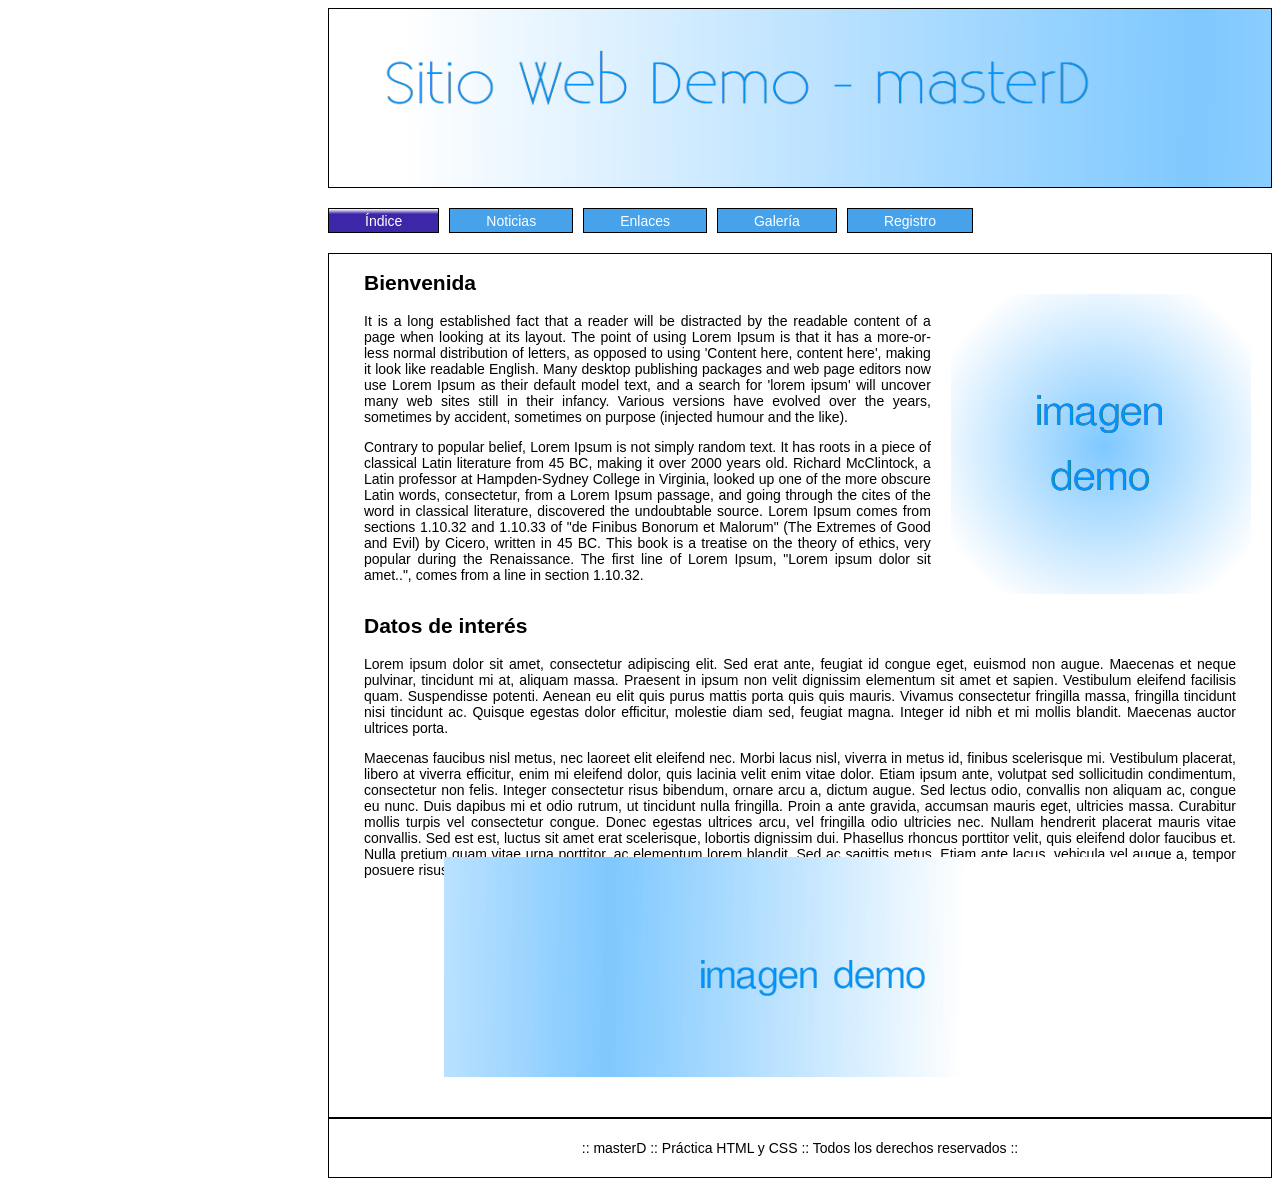
<file: index.html>
<!DOCTYPE html>
<html lang="en">

<head>
    <meta charset="UTF-8">
    <meta name="viewport" content="width=device-width, initial-scale=1.0">
    <title>Web Demo masterD</title>
    <link rel="stylesheet" href="styles/practica4_index.css">
</head>

<body>
    <main>
        <header>
            <div class="cabecera">
                <img src="assets/images/Cabecera.png" alt="cabecera1">
            </div>
        </header>
        <nav>
            <div><a href="index.html">Índice</a></div>
            <div><a href="practica4_noticias.html">Noticias</a></div>
            <div><a href="practica4_enlaces.html">Enlaces</a></div>
            <div><a href="practica4_galeria.html">Galería</a></div>
            <div><a href="practica4_registro.html">Registro</a></div>
        </nav>
        <article>
            <div class="seccion1">
                <h1>Bienvenida</h1>
                <p>
                    It is a long established fact that a reader will be distracted by the readable content of a page
                    when looking at its layout. The point of using Lorem Ipsum is that it has a more-or-less normal
                    distribution of letters, as opposed to using 'Content here, content here', making it look like
                    readable English. Many desktop publishing packages and web page editors now use Lorem Ipsum as their
                    default model text, and a search for 'lorem ipsum' will uncover many web sites still in their
                    infancy. Various versions have evolved over the years, sometimes by accident, sometimes on purpose
                    (injected humour and the like).
                </p>
                <p>
                    Contrary to popular belief, Lorem Ipsum is not simply random text. It has roots in a piece of
                    classical Latin literature from 45 BC, making it over 2000 years old. Richard McClintock, a Latin
                    professor at Hampden-Sydney College in Virginia, looked up one of the more obscure Latin words,
                    consectetur, from a Lorem Ipsum passage, and going through the cites of the word in classical
                    literature, discovered the undoubtable source. Lorem Ipsum comes from sections 1.10.32 and 1.10.33
                    of "de Finibus Bonorum et Malorum" (The Extremes of Good and Evil) by Cicero, written in 45 BC. This
                    book is a treatise on the theory of ethics, very popular during the Renaissance. The first line of
                    Lorem Ipsum, "Lorem ipsum dolor sit amet..", comes from a line in section 1.10.32.
                </p>
            </div>
            <div class="seccion2">
                <h1>Datos de interés</h1>
                <p>
                    Lorem ipsum dolor sit amet, consectetur adipiscing elit. Sed erat ante, feugiat id congue eget,
                    euismod non augue. Maecenas et neque pulvinar, tincidunt mi at, aliquam massa. Praesent in ipsum non
                    velit dignissim elementum sit amet et sapien. Vestibulum eleifend facilisis quam. Suspendisse
                    potenti. Aenean eu elit quis purus mattis porta quis quis mauris. Vivamus consectetur fringilla
                    massa, fringilla tincidunt nisi tincidunt ac. Quisque egestas dolor efficitur, molestie diam sed,
                    feugiat magna. Integer id nibh et mi mollis blandit. Maecenas auctor ultrices porta.
                </p>
                <p>
                    Maecenas faucibus nisl metus, nec laoreet elit eleifend nec. Morbi lacus nisl, viverra in metus id,
                    finibus scelerisque mi. Vestibulum placerat, libero at viverra efficitur, enim mi eleifend dolor,
                    quis lacinia velit enim vitae dolor. Etiam ipsum ante, volutpat sed sollicitudin condimentum,
                    consectetur non felis. Integer consectetur risus bibendum, ornare arcu a, dictum augue. Sed lectus
                    odio, convallis non aliquam ac, congue eu nunc. Duis dapibus mi et odio rutrum, ut tincidunt nulla
                    fringilla. Proin a ante gravida, accumsan mauris eget, ultricies massa. Curabitur mollis turpis vel
                    consectetur congue. Donec egestas ultrices arcu, vel fringilla odio ultricies nec. Nullam hendrerit
                    placerat mauris vitae convallis. Sed est est, luctus sit amet erat scelerisque, lobortis dignissim
                    dui. Phasellus rhoncus porttitor velit, quis eleifend dolor faucibus et. Nulla pretium quam vitae
                    urna porttitor, ac elementum lorem blandit. Sed ac sagittis metus. Etiam ante lacus, vehicula vel
                    augue a, tempor posuere risus.
                </p>
            </div>
            <div class="image1">
                <img src="assets/images/exitae.png" alt="imagen side">
            </div>
            <div class="image2">
                <img src="assets/images/logo-exitae-long.jpg" alt="imagen pie">
            </div>
        </article>
        <footer>
            <div class="pie">
                :: masterD :: Práctica HTML y CSS :: Todos los derechos reservados ::
            </div>
        </footer>
    </main>
</body>

</html>
</file>
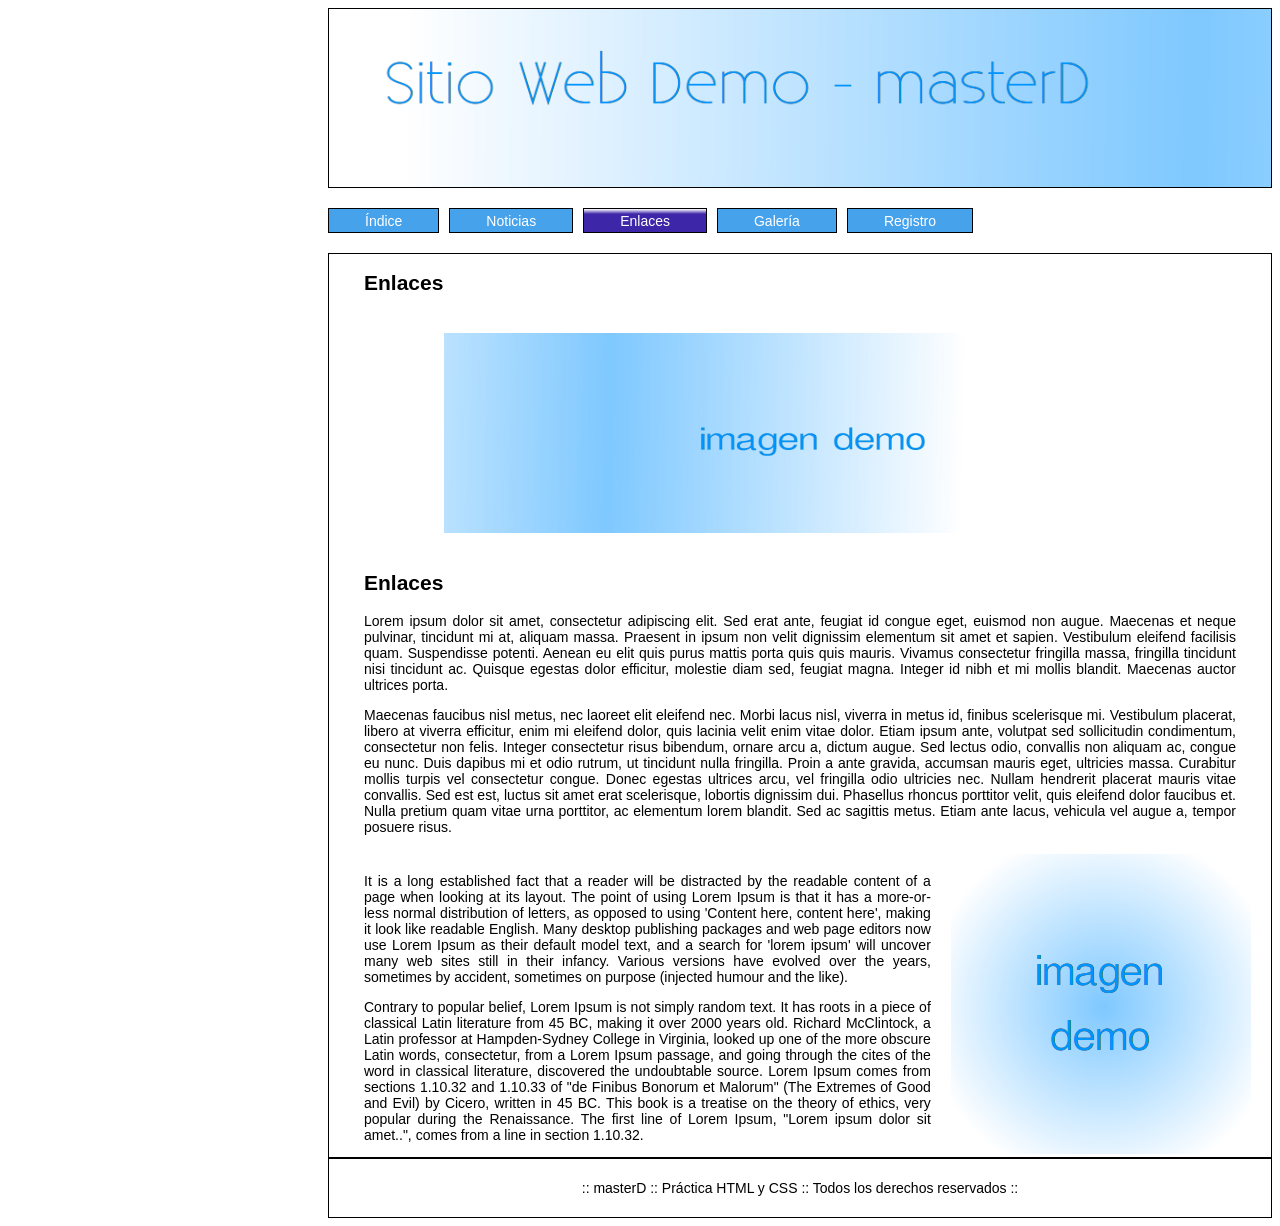
<file: practica4_enlaces.html>
<!DOCTYPE html>
<html lang="en">

<head>
    <meta charset="UTF-8">
    <meta name="viewport" content="width=device-width, initial-scale=1.0">
    <title>Web Demo masterD</title>
    <link rel="stylesheet" href="styles/practica4_enlaces.css">
</head>

<body>
    <main>
        <header>
            <div class="cabecera">
                <img src="assets/images/Cabecera.png" alt="cabecera1">
            </div>
        </header>
        <nav>
            <div><a href="index.html">Índice</a></div>
            <div><a href="practica4_noticias.html">Noticias</a></div>
            <div><a href="practica4_enlaces.html">Enlaces</a></div>
            <div><a href="practica4_galeria.html">Galería</a></div>
            <div><a href="practica4_registro.html">Registro</a></div>
        </nav>
        <article>
            <div class="seccion1">
                <p>
                    It is a long established fact that a reader will be distracted by the readable content of a page
                    when looking at its layout. The point of using Lorem Ipsum is that it has a more-or-less normal
                    distribution of letters, as opposed to using 'Content here, content here', making it look like
                    readable English. Many desktop publishing packages and web page editors now use Lorem Ipsum as their
                    default model text, and a search for 'lorem ipsum' will uncover many web sites still in their
                    infancy. Various versions have evolved over the years, sometimes by accident, sometimes on purpose
                    (injected humour and the like).
                </p>
                <p>
                    Contrary to popular belief, Lorem Ipsum is not simply random text. It has roots in a piece of
                    classical Latin literature from 45 BC, making it over 2000 years old. Richard McClintock, a Latin
                    professor at Hampden-Sydney College in Virginia, looked up one of the more obscure Latin words,
                    consectetur, from a Lorem Ipsum passage, and going through the cites of the word in classical
                    literature, discovered the undoubtable source. Lorem Ipsum comes from sections 1.10.32 and 1.10.33
                    of "de Finibus Bonorum et Malorum" (The Extremes of Good and Evil) by Cicero, written in 45 BC. This
                    book is a treatise on the theory of ethics, very popular during the Renaissance. The first line of
                    Lorem Ipsum, "Lorem ipsum dolor sit amet..", comes from a line in section 1.10.32.
                </p>
            </div>
            <div class="seccion2">
                <h1>Enlaces</h1>
                <p>
                    Lorem ipsum dolor sit amet, consectetur adipiscing elit. Sed erat ante, feugiat id congue eget,
                    euismod non augue. Maecenas et neque pulvinar, tincidunt mi at, aliquam massa. Praesent in ipsum non
                    velit dignissim elementum sit amet et sapien. Vestibulum eleifend facilisis quam. Suspendisse
                    potenti. Aenean eu elit quis purus mattis porta quis quis mauris. Vivamus consectetur fringilla
                    massa, fringilla tincidunt nisi tincidunt ac. Quisque egestas dolor efficitur, molestie diam sed,
                    feugiat magna. Integer id nibh et mi mollis blandit. Maecenas auctor ultrices porta.
                </p>
                <p>
                    Maecenas faucibus nisl metus, nec laoreet elit eleifend nec. Morbi lacus nisl, viverra in metus id,
                    finibus scelerisque mi. Vestibulum placerat, libero at viverra efficitur, enim mi eleifend dolor,
                    quis lacinia velit enim vitae dolor. Etiam ipsum ante, volutpat sed sollicitudin condimentum,
                    consectetur non felis. Integer consectetur risus bibendum, ornare arcu a, dictum augue. Sed lectus
                    odio, convallis non aliquam ac, congue eu nunc. Duis dapibus mi et odio rutrum, ut tincidunt nulla
                    fringilla. Proin a ante gravida, accumsan mauris eget, ultricies massa. Curabitur mollis turpis vel
                    consectetur congue. Donec egestas ultrices arcu, vel fringilla odio ultricies nec. Nullam hendrerit
                    placerat mauris vitae convallis. Sed est est, luctus sit amet erat scelerisque, lobortis dignissim
                    dui. Phasellus rhoncus porttitor velit, quis eleifend dolor faucibus et. Nulla pretium quam vitae
                    urna porttitor, ac elementum lorem blandit. Sed ac sagittis metus. Etiam ante lacus, vehicula vel
                    augue a, tempor posuere risus.
                </p>
            </div>
            <div class="image1">
                <img src="assets/images/exitae.png" alt="imagen side">
            </div>
            <div class="image2">
                <h1>Enlaces</h1>
                <img src="assets/images/logo-exitae-long.jpg" alt="imagen pie">
            </div>
        </article>
        <footer>
            <div class="pie">
                :: masterD :: Práctica HTML y CSS :: Todos los derechos reservados ::
            </div>
        </footer>
    </main>
</body>

</html>
</file>
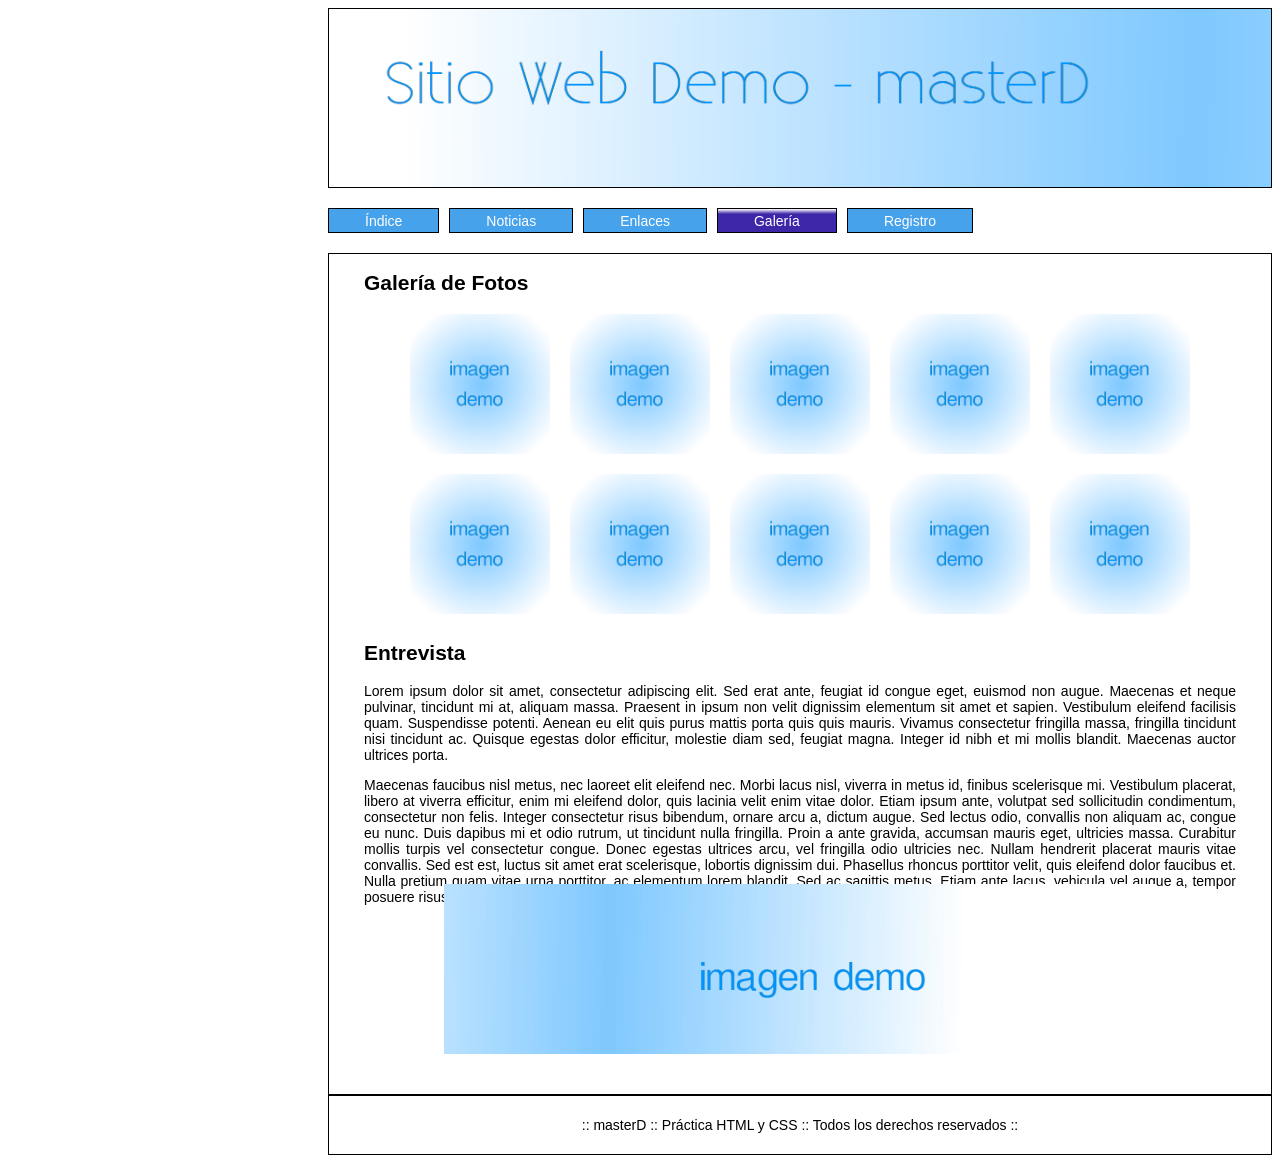
<file: practica4_galeria.html>
<!DOCTYPE html>
<html lang="en">

<head>
    <meta charset="UTF-8">
    <meta name="viewport" content="width=device-width, initial-scale=1.0">
    <title>Web Demo masterD</title>
    <link rel="stylesheet" href="styles/practica4_galeria.css">
</head>

<body>
    <main>
        <header>
            <div class="cabecera">
                <img src="assets/images/Cabecera.png" alt="cabecera1">
            </div>
        </header>
        <nav>
            <div><a href="index.html">Índice</a></div>
            <div><a href="practica4_noticias.html">Noticias</a></div>
            <div><a href="practica4_enlaces.html">Enlaces</a></div>
            <div><a href="practica4_galeria.html">Galería</a></div>
            <div><a href="practica4_registro.html">Registro</a></div>
        </nav>
        <article>
            <div class="seccion1">
                <h1>Galería de Fotos</h1>
                
            </div>
            <div class="seccion2">
                <h1>Entrevista</h1>
                <p>
                    Lorem ipsum dolor sit amet, consectetur adipiscing elit. Sed erat ante, feugiat id congue eget,
                    euismod non augue. Maecenas et neque pulvinar, tincidunt mi at, aliquam massa. Praesent in ipsum non
                    velit dignissim elementum sit amet et sapien. Vestibulum eleifend facilisis quam. Suspendisse
                    potenti. Aenean eu elit quis purus mattis porta quis quis mauris. Vivamus consectetur fringilla
                    massa, fringilla tincidunt nisi tincidunt ac. Quisque egestas dolor efficitur, molestie diam sed,
                    feugiat magna. Integer id nibh et mi mollis blandit. Maecenas auctor ultrices porta.
                </p>
                <p>
                    Maecenas faucibus nisl metus, nec laoreet elit eleifend nec. Morbi lacus nisl, viverra in metus id,
                    finibus scelerisque mi. Vestibulum placerat, libero at viverra efficitur, enim mi eleifend dolor,
                    quis lacinia velit enim vitae dolor. Etiam ipsum ante, volutpat sed sollicitudin condimentum,
                    consectetur non felis. Integer consectetur risus bibendum, ornare arcu a, dictum augue. Sed lectus
                    odio, convallis non aliquam ac, congue eu nunc. Duis dapibus mi et odio rutrum, ut tincidunt nulla
                    fringilla. Proin a ante gravida, accumsan mauris eget, ultricies massa. Curabitur mollis turpis vel
                    consectetur congue. Donec egestas ultrices arcu, vel fringilla odio ultricies nec. Nullam hendrerit
                    placerat mauris vitae convallis. Sed est est, luctus sit amet erat scelerisque, lobortis dignissim
                    dui. Phasellus rhoncus porttitor velit, quis eleifend dolor faucibus et. Nulla pretium quam vitae
                    urna porttitor, ac elementum lorem blandit. Sed ac sagittis metus. Etiam ante lacus, vehicula vel
                    augue a, tempor posuere risus.
                </p>
            </div>
            <div class="image1">
                <img src="assets/images/exitae.png" alt="imagen side">
                <img src="assets/images/exitae.png" alt="imagen side">
                <img src="assets/images/exitae.png" alt="imagen side">
                <img src="assets/images/exitae.png" alt="imagen side">
                <img src="assets/images/exitae.png" alt="imagen side">
                <img src="assets/images/exitae.png" alt="imagen side">
                <img src="assets/images/exitae.png" alt="imagen side">
                <img src="assets/images/exitae.png" alt="imagen side">
                <img src="assets/images/exitae.png" alt="imagen side">
                <img src="assets/images/exitae.png" alt="imagen side">
            </div>
            <div class="image2">
                <img src="assets/images/logo-exitae-long.jpg" alt="imagen pie">
            </div>
        </article>
        <footer>
            <div class="pie">
                :: masterD :: Práctica HTML y CSS :: Todos los derechos reservados ::
            </div>
        </footer>
    </main>
</body>

</html>
</file>
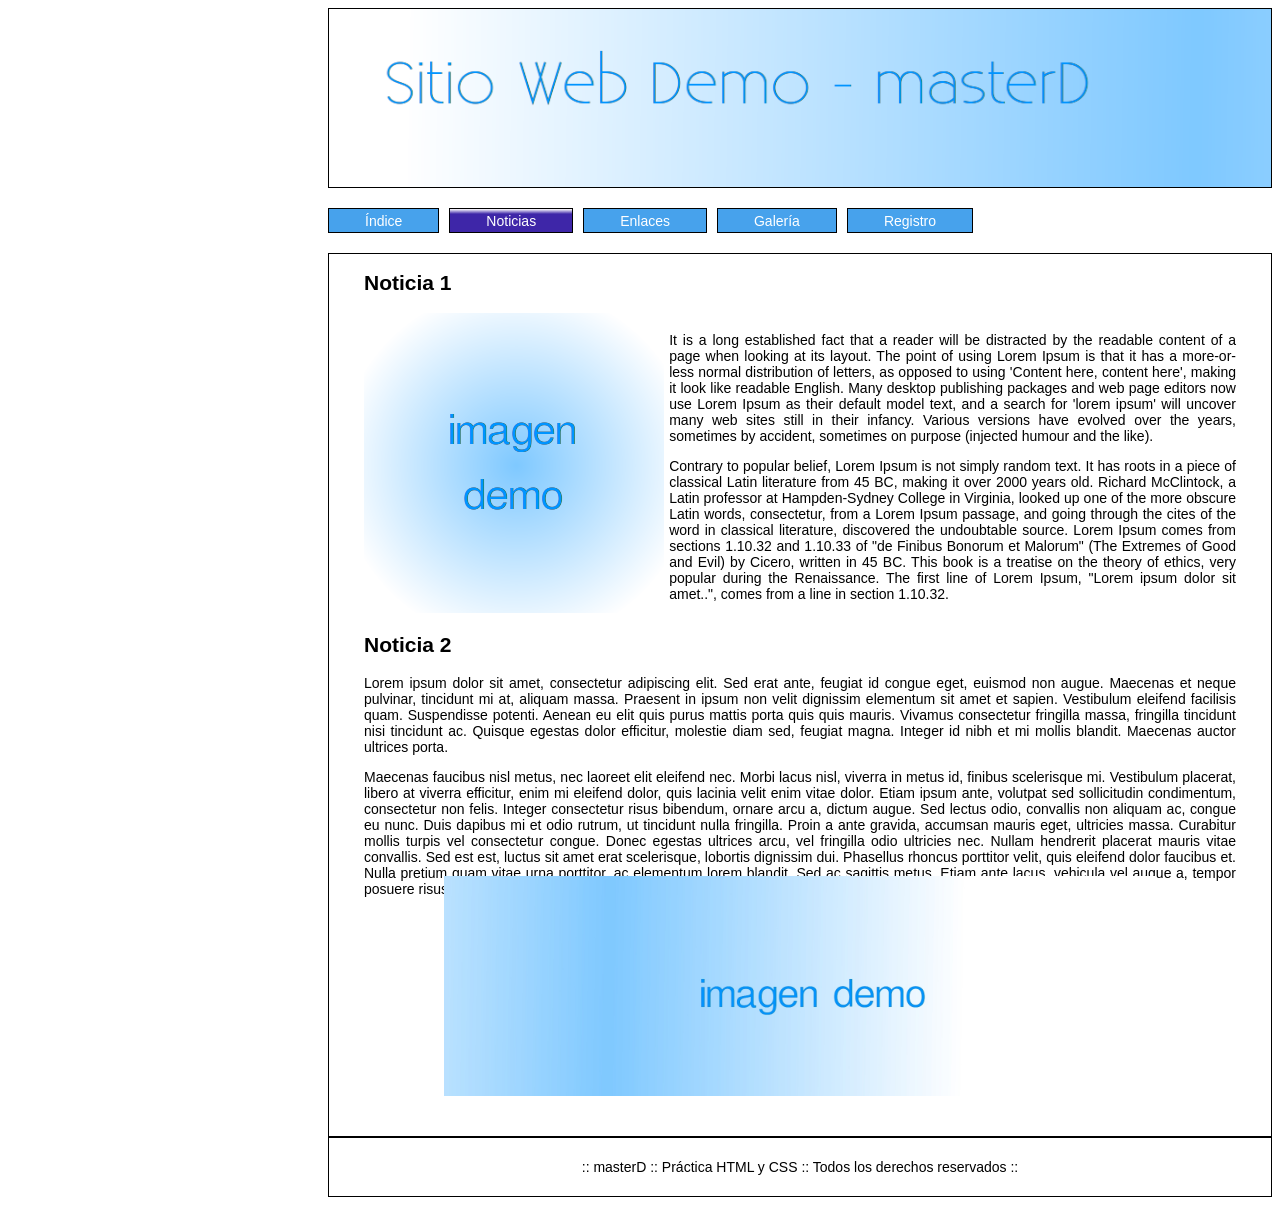
<file: practica4_noticias.html>
<!DOCTYPE html>
<html lang="en">

<head>
    <meta charset="UTF-8">
    <meta name="viewport" content="width=device-width, initial-scale=1.0">
    <title>Web Demo masterD</title>
    <link rel="stylesheet" href="styles/practica4_noticias.css">
</head>

<body>
    <main>
        <header>
            <div class="cabecera">
                <img src="assets/images/Cabecera.png" alt="cabecera1">
            </div>
        </header>
        <nav>
            <div><a href="index.html">Índice</a></div>
            <div><a href="practica4_noticias.html">Noticias</a></div>
            <div><a href="practica4_enlaces.html">Enlaces</a></div>
            <div><a href="practica4_galeria.html">Galería</a></div>
            <div><a href="practica4_registro.html">Registro</a></div>
        </nav>
        <article>
            <div class="seccion1">
                <p>
                    It is a long established fact that a reader will be distracted by the readable content of a page
                    when looking at its layout. The point of using Lorem Ipsum is that it has a more-or-less normal
                    distribution of letters, as opposed to using 'Content here, content here', making it look like
                    readable English. Many desktop publishing packages and web page editors now use Lorem Ipsum as their
                    default model text, and a search for 'lorem ipsum' will uncover many web sites still in their
                    infancy. Various versions have evolved over the years, sometimes by accident, sometimes on purpose
                    (injected humour and the like).
                </p>
                <p>
                    Contrary to popular belief, Lorem Ipsum is not simply random text. It has roots in a piece of
                    classical Latin literature from 45 BC, making it over 2000 years old. Richard McClintock, a Latin
                    professor at Hampden-Sydney College in Virginia, looked up one of the more obscure Latin words,
                    consectetur, from a Lorem Ipsum passage, and going through the cites of the word in classical
                    literature, discovered the undoubtable source. Lorem Ipsum comes from sections 1.10.32 and 1.10.33
                    of "de Finibus Bonorum et Malorum" (The Extremes of Good and Evil) by Cicero, written in 45 BC. This
                    book is a treatise on the theory of ethics, very popular during the Renaissance. The first line of
                    Lorem Ipsum, "Lorem ipsum dolor sit amet..", comes from a line in section 1.10.32.
                </p>
            </div>
            <div class="seccion2">
                <h1>Noticia 2</h1>
                <p>
                    Lorem ipsum dolor sit amet, consectetur adipiscing elit. Sed erat ante, feugiat id congue eget,
                    euismod non augue. Maecenas et neque pulvinar, tincidunt mi at, aliquam massa. Praesent in ipsum non
                    velit dignissim elementum sit amet et sapien. Vestibulum eleifend facilisis quam. Suspendisse
                    potenti. Aenean eu elit quis purus mattis porta quis quis mauris. Vivamus consectetur fringilla
                    massa, fringilla tincidunt nisi tincidunt ac. Quisque egestas dolor efficitur, molestie diam sed,
                    feugiat magna. Integer id nibh et mi mollis blandit. Maecenas auctor ultrices porta.
                </p>
                <p>
                    Maecenas faucibus nisl metus, nec laoreet elit eleifend nec. Morbi lacus nisl, viverra in metus id,
                    finibus scelerisque mi. Vestibulum placerat, libero at viverra efficitur, enim mi eleifend dolor,
                    quis lacinia velit enim vitae dolor. Etiam ipsum ante, volutpat sed sollicitudin condimentum,
                    consectetur non felis. Integer consectetur risus bibendum, ornare arcu a, dictum augue. Sed lectus
                    odio, convallis non aliquam ac, congue eu nunc. Duis dapibus mi et odio rutrum, ut tincidunt nulla
                    fringilla. Proin a ante gravida, accumsan mauris eget, ultricies massa. Curabitur mollis turpis vel
                    consectetur congue. Donec egestas ultrices arcu, vel fringilla odio ultricies nec. Nullam hendrerit
                    placerat mauris vitae convallis. Sed est est, luctus sit amet erat scelerisque, lobortis dignissim
                    dui. Phasellus rhoncus porttitor velit, quis eleifend dolor faucibus et. Nulla pretium quam vitae
                    urna porttitor, ac elementum lorem blandit. Sed ac sagittis metus. Etiam ante lacus, vehicula vel
                    augue a, tempor posuere risus.
                </p>
            </div>
            <div class="image1">
                <h1>Noticia 1</h1>
                <img src="assets/images/exitae.png" alt="imagen side">
            </div>
            <div class="image2">
                <img src="assets/images/logo-exitae-long.jpg" alt="imagen pie">
            </div>
        </article>
        <footer>
            <div class="pie">
                :: masterD :: Práctica HTML y CSS :: Todos los derechos reservados ::
            </div>
        </footer>
    </main>
</body>

</html>
</file>
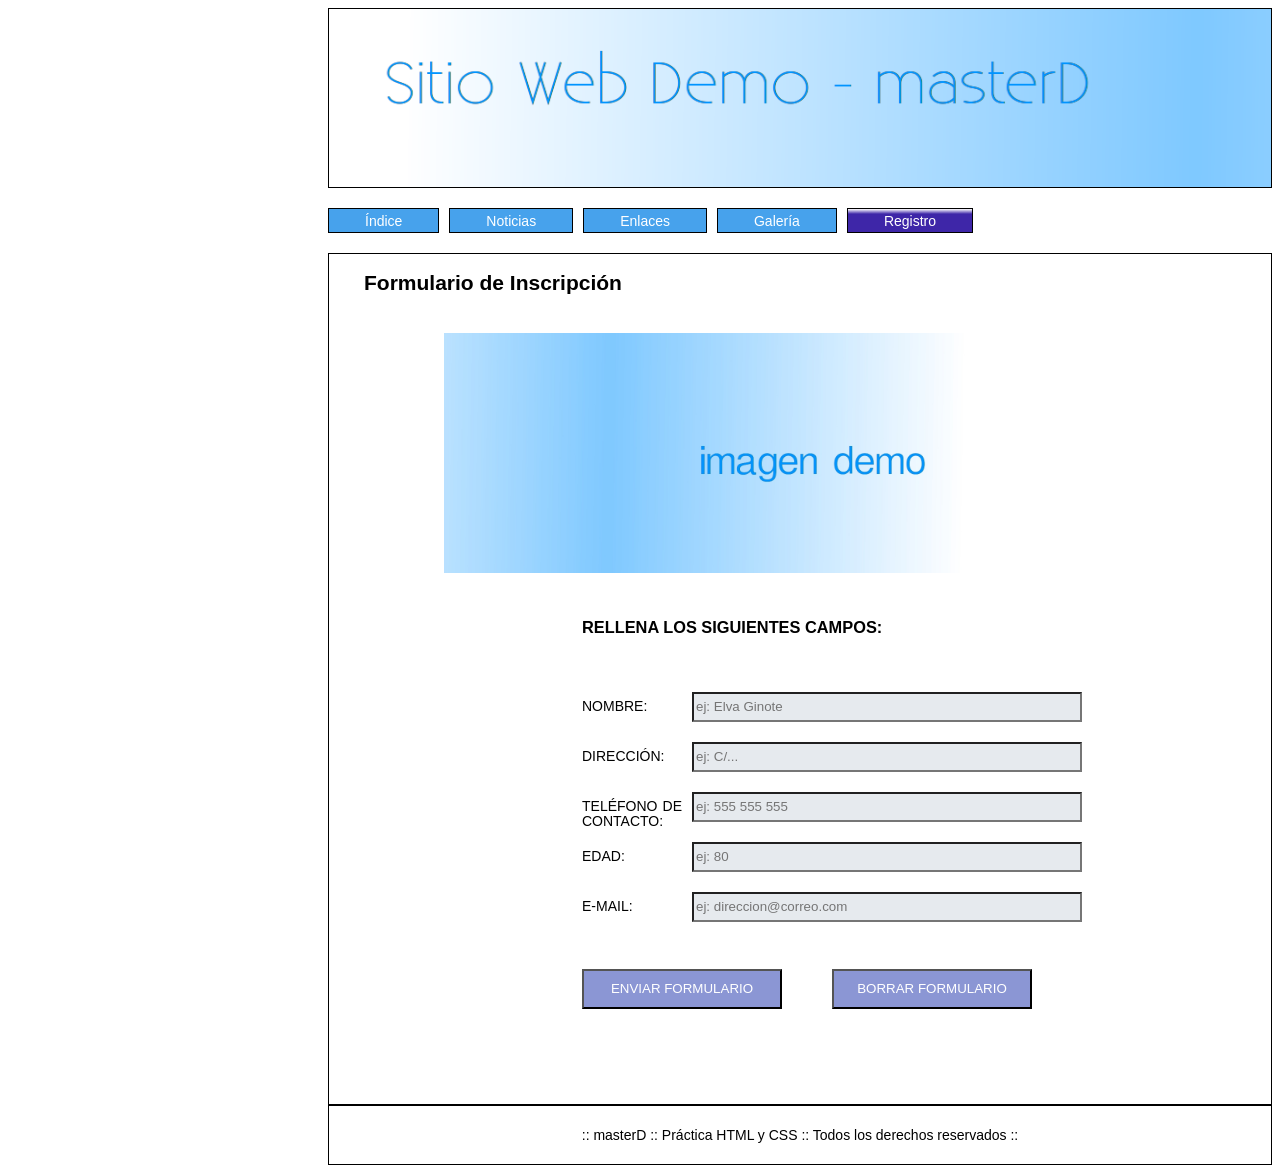
<file: practica4_registro.html>
<!DOCTYPE html>
<html lang="en">

<head>
    <meta charset="UTF-8">
    <meta name="viewport" content="width=device-width, initial-scale=1.0">
    <title>Web Demo masterD</title>
    <link rel="stylesheet" href="styles/practica4_registro.css">
</head>

<body>
    <main>
        <header>
            <div class="cabecera">
                <img src="assets/images/Cabecera.png" alt="cabecera1">
            </div>
        </header>
        <nav>
            <div><a href="index.html">Índice</a></div>
            <div><a href="practica4_noticias.html">Noticias</a></div>
            <div><a href="practica4_enlaces.html">Enlaces</a></div>
            <div><a href="practica4_galeria.html">Galería</a></div>
            <div><a href="practica4_registro.html">Registro</a></div>
        </nav>
        <article>
            <div class="seccion1">
                <h1>Formulario de Inscripción</h1>
                <img src="assets/images/logo-exitae-long.jpg" alt="imagen pie">
            </div>
            <div class="seccion2">
                <h3>rellena los siguientes campos:</h3>
                <form action="envio.html" method="post" name="formulario">
                    <span class="p1">NOMBRE:</span><input type="text" name="nombre" id="nombre" placeholder="ej: Elva Ginote">
                    <span class="p2">DIRECCIÓN:</span> <input type="text" name="direccion" id="direccion" placeholder="ej: C/...">
                    <span class="p3">TELÉFONO DE CONTACTO:</span> <input type="text" name="tlf" id="tlf" placeholder="ej: 555 555 555">
                    <span class="p4">EDAD:</span> <input type="text" name="edad" id="edad" placeholder="ej: 80">
                    <span class="p5">E-MAIL:</span> <input type="text" name="mail" id="mail" placeholder="ej: direccion@correo.com">
                    <span><input type="submit" value="ENVIAR FORMULARIO" class="enviar"></span>
                    <span><input type="reset" value="BORRAR FORMULARIO" class="reset"></span>
                </form>
            </div>
        </article>
        <footer>
            <div class="pie">
                :: masterD :: Práctica HTML y CSS :: Todos los derechos reservados ::
            </div>
        </footer>
    </main>
</body>

</html>
</file>
<file: styles/practica4_index.css>
/* Para que los bordes y padding no afecten a las medidas de las cajas*/
*{
    box-sizing: border-box;
}

/* Pongo máximo de ancho y lo alineo al centro con margen izquierdo al 25%*/
html{
    font-family: sans-serif;
    font-size: 14px;
    max-width: 1000px;
    margin-left: 25%;
    text-align: justify;
}

/* Pongo borde y altura a la cabecera*/
.cabecera{
    border: 1px solid black;
    height: 180px
}

/* Le pongo a la imagen de la cabecera que ocupe el 100% de alto y ancho de la caja*/
.cabecera img{
    width: 100%;
    height: 100%;
}

/* Padding vertical al navegador y los pongo en flex para poner el menú en horizontal*/
nav{
    padding: 20px 0px;
    display: flex;
    flex-wrap: wrap;
}

/* Padding horizontal a cada cajita para separarlas un poco*/
nav div{
    padding: 0px 36px;
    border: 1px solid black;
    margin-right: 10px;
    height: 25px;
    align-content: center;
    background-color: rgb(71, 162, 236);
}

/* Quitar el subrayado a los links*/
nav a{
    text-decoration: none;
    color: white;
}

/* Botones reactivos al pasar el ratón por encima*/
nav div:hover{
    background-color: rgb(62, 38, 168);
    cursor: pointer;
}

/* Le doy al botón de nav en el que me encuentro el mismo color que el que tiene cuando lo señalo
para indicar al usuario que está en ese link*/
nav div:nth-child(1){
    background-image: linear-gradient(white, rgb(62, 38, 168) 5px);
}

/* Distribuyo el grid de la web a partir de la sección de article en 2 column y 3 filas*/
article{
    border: 1px solid black;
    padding: 0px 35px;
    display: grid;
    grid-template-columns: 65% 35%;
    grid-template-rows: 1fr 220px 300px;
}

/* Fusiono celdas según me convenga*/
.seccion1{
    grid-column: 1 / 2;
    grid-row: 1 / 2;
}

.seccion2{
    grid-column: 1 / 3;
    grid-row: 2 / 3;
}

.image1{
    grid-column: 2 / 3;
    grid-row: 1 / 2;
    padding-left: 20px;
    align-content: end;
}

.image2{
    grid-column: 1 / 3;
    grid-row: 3 / 4;
}

/* Configuro la imagen de abajo*/
.image2 img{
    height: 100%;
    width: 100%;
    object-fit:cover;
    padding: 40px 80px;
}

/* Configuro el pie de página y alineo el texto verticalmente*/
footer{
    border: 1px solid black;
    height: 60px;
    align-content: center;
}

/* Alineo el texto al centro horizontalmente*/
.pie{
    text-align: center;
}
</file>
<file: styles/practica4_enlaces.css>
/* Para que los bordes y padding no afecten a las medidas de las cajas*/
*{
    box-sizing: border-box;
}

/* Pongo máximo de ancho y lo alineo al centro con margen izquierdo al 25%*/
html{
    font-family: sans-serif;
    font-size: 14px;
    text-align: justify;
    max-width: 1000px;
    margin-left: 25%;
}

/* Pongo borde y altura a la cabecera*/
.cabecera{
    border: 1px solid black;
    height: 180px
}

/* Le pongo a la imagen de la cabecera que ocupe el 100% de alto y ancho de la caja*/
.cabecera img{
    width: 100%;
    height: 100%;
}

/* Padding vertical al navegador y los pongo en flex para poner el menú en horizontal*/
nav{
    padding: 20px 0px;
    display: flex;
    flex-wrap: wrap;
}

/* Padding horizontal a cada cajita para separarlas un poco*/
nav div{
    padding: 0px 36px;
    border: 1px solid black;
    margin-right: 10px;
    height: 25px;
    align-content: center;
    background-color: rgb(71, 162, 236);
}

/* Quitar el subrayado a los links*/
nav a{
    text-decoration: none;
    color: white;
}

/* Botones reactivos al pasar el ratón por encima*/
nav div:hover{
    background-color: rgb(62, 38, 168);
    cursor: pointer;
}

/* Le doy al botón de nav en el que me encuentro el mismo color que el que tiene cuando lo señalo
para indicar al usuario que está en ese link*/
nav div:nth-child(3){
    background-image: linear-gradient(white, rgb(62, 38, 168) 5px);
}

/* Distribuyo el grid de la web a partir de la sección de article en 2 column y 3 filas*/
article{
    border: 1px solid black;
    padding: 0px 35px;
    display: grid;
    grid-template-columns: 65% 35%;
    grid-template-rows: 300px 300px 1fr;
}

/* Fusiono celdas según me convenga*/
.seccion1{
    grid-column: 1 / 2;
    grid-row: 3 / 4;
    align-content: end;
}

.seccion2{
    grid-column: 1 / 3;
    grid-row: 2 / 3;
}

.image1{
    grid-column: 2 / 3;
    grid-row: 3 / 4;
    padding-left: 20px;
}

.image2{
    grid-column: 1 / 3;
    grid-row: 1 / 2;
}

/* Configuro la imagen de abajo*/
.image2 img{
    height: 80%;
    width: 100%;
    padding: 20px 80px;
}

/* Configuro el pie de página y alineo el texto verticalmente*/
footer{
    border: 1px solid black;
    height: 60px;
    align-content: center;
}

/* Alineo el texto al centro horizontalmente*/
.pie{
    text-align: center;
}
</file>
<file: styles/practica4_galeria.css>
/* Para que los bordes y padding no afecten a las medidas de las cajas*/
*{
    box-sizing: border-box;
}

/* Pongo máximo de ancho y lo alineo al centro con margen izquierdo al 25%*/
html{
    font-family: sans-serif;
    font-size: 14px;
    max-width: 1000px;
    margin-left: 25%;
    text-align: justify;
}

/* Pongo borde y altura a la cabecera*/
.cabecera{
    border: 1px solid black;
    height: 180px
}

/* Le pongo a la imagen de la cabecera que ocupe el 100% de alto y ancho de la caja*/
.cabecera img{
    width: 100%;
    height: 100%;
}

/* Padding vertical al navegador y los pongo en flex para poner el menú en horizontal*/
nav{
    padding: 20px 0px;
    display: flex;
    flex-wrap: wrap;
}

/* Padding horizontal a cada cajita para separarlas un poco*/
nav div{
    padding: 0px 36px;
    border: 1px solid black;
    margin-right: 10px;
    height: 25px;
    align-content: center;
    background-color: rgb(71, 162, 236);
}

/* Quitar el subrayado a los links*/
nav a{
    text-decoration: none;
    color: white;
}

/* Botones reactivos al pasar el ratón por encima*/
nav div:hover{
    background-color: rgb(62, 38, 168);
    cursor: pointer;
}

/* Le doy al botón de nav en el que me encuentro el mismo color que el que tiene cuando lo señalo
para indicar al usuario que está en ese link*/
nav div:nth-child(4){
    background-image: linear-gradient(white, rgb(62, 38, 168) 5px);
}

/* Distribuyo el grid de la web a partir de la sección de article en 2 column y 3 filas*/
article{
    border: 1px solid black;
    padding: 0px 35px;
    display: grid;
    grid-template-columns: 65% 35%;
    grid-template-rows: 1.5fr 220px 250px;
}

/* Fusiono celdas según me convenga*/
.seccion1{
    grid-column: 1 / 3;
    grid-row: 1 / 2;
}

.seccion2{
    grid-column: 1 / 3;
    grid-row: 2 / 3;
}

.image1{
    grid-column: 1 / 3;
    grid-row: 1 / 2;
    display: flex;
    flex-wrap: wrap;
    align-content:center;
    padding-top: 50px;
    justify-content: center;
}

.image2{
    grid-column: 1 / 3;
    grid-row: 3 / 4;
}

/* Configuro la imagen de abajo*/
.image2 img{
    height: 100%;
    width: 100%;
    object-fit:cover;
    padding: 40px 80px;
}

/* Configuro el pie de página y alineo el texto verticalmente*/
footer{
    border: 1px solid black;
    height: 60px;
    align-content: center;
}

/* Alineo el texto al centro horizontalmente*/
.pie{
    text-align: center;
}

.image1 img{
    height: 160px;
    padding: 10px;
}
</file>
<file: styles/practica4_noticias.css>
/* Para que los bordes y padding no afecten a las medidas de las cajas*/
*{
    box-sizing: border-box;
}

/* Pongo máximo de ancho y lo alineo al centro con margen izquierdo al 25%*/
html{
    font-family: sans-serif;
    font-size: 14px;
    max-width: 1000px;
    margin-left: 25%;
    text-align: justify;
}

/* Pongo borde y altura a la cabecera*/
.cabecera{
    border: 1px solid black;
    height: 180px
}

/* Le pongo a la imagen de la cabecera que ocupe el 100% de alto y ancho de la caja*/
.cabecera img{
    width: 100%;
    height: 100%;
}

/* Padding vertical al navegador y los pongo en flex para poner el menú en horizontal*/
nav{
    padding: 20px 0px;
    display: flex;
    flex-wrap: wrap;
}

/* Padding horizontal a cada cajita para separarlas un poco*/
nav div{
    padding: 0px 36px;
    border: 1px solid black;
    margin-right: 10px;
    height: 25px;
    align-content: center;
    background-color: rgb(71, 162, 236);
}

/* Quitar el subrayado a los links*/
nav a{
    text-decoration: none;
    color: white;
}

/* Botones reactivos al pasar el ratón por encima*/
nav div:hover{
    background-color: rgb(62, 38, 168);
    cursor: pointer;
}

/* Le doy al botón de nav en el que me encuentro el mismo color que el que tiene cuando lo señalo
para indicar al usuario que está en ese link*/
nav div:nth-child(2){
    background-image: linear-gradient(white, rgb(62, 38, 168) 5px);
}

/* Distribuyo el grid de la web a partir de la sección de article en 2 column y 3 filas*/
article{
    border: 1px solid black;
    padding: 0px 35px;
    display: grid;
    grid-template-columns: 35% 65%;
    grid-template-rows: 1fr 220px 300px;
}

/* Fusiono celdas según me convenga*/
.seccion1{
    grid-column: 2 / 3;
    grid-row: 1 / 2;
    align-content: end;
}

.seccion2{
    grid-column: 1 / 3;
    grid-row: 2 / 3;
}

.image1{
    grid-column: 1 / 2;
    grid-row: 1 / 2;
}

.image2{
    grid-column: 1 / 3;
    grid-row: 3 / 4;
}

/* Configuro la imagen de abajo*/
.image2 img{
    height: 100%;
    width: 100%;
    object-fit:cover;
    padding: 40px 80px;
}

/* Configuro el pie de página y alineo el texto verticalmente*/
footer{
    border: 1px solid black;
    height: 60px;
    align-content: center;
}

/* Alineo el texto al centro horizontalmente*/
.pie{
    text-align: center;
}
</file>
<file: styles/practica4_registro.css>
/* Para que los bordes y padding no afecten a las medidas de las cajas*/
*{
    box-sizing: border-box;
}

/* Pongo máximo de ancho y lo alineo al centro con margen izquierdo al 25%*/
html{
    font-family: sans-serif;
    font-size: 14px;
    max-width: 1000px;
    margin-left: 25%;
    text-align: justify;
}

/* Pongo borde y altura a la cabecera*/
.cabecera{
    border: 1px solid black;
    height: 180px
}

/* Le pongo a la imagen de la cabecera que ocupe el 100% de alto y ancho de la caja*/
.cabecera img{
    width: 100%;
    height: 100%;
}

/* Padding vertical al navegador y los pongo en flex para poner el menú en horizontal*/
nav{
    padding: 20px 0px;
    display: flex;
    flex-wrap: wrap;
}

/* Padding horizontal a cada cajita para separarlas un poco*/
nav div{
    padding: 0px 36px;
    border: 1px solid black;
    margin-right: 10px;
    height: 25px;
    align-content: center;
    background-color: rgb(71, 162, 236);
}

/* Quitar el subrayado a los links*/
nav a{
    text-decoration: none;
    color: white;
}

/* Botones reactivos al pasar el ratón por encima*/
nav div:hover{
    background-color: rgb(62, 38, 168);
    cursor: pointer;
}

/* Le doy al botón de nav en el que me encuentro el mismo color que el que tiene cuando lo señalo
para indicar al usuario que está en ese link*/
nav div:last-child{
    background-image: linear-gradient(white, rgb(62, 38, 168) 5px);
}

/* Distribuyo el grid de la web a partir de la sección de article en 2 column y 3 filas*/
article{
    border: 1px solid black;
    padding: 0px 35px;
    display: grid;
    grid-template-columns: 100%;
    grid-template-rows: 350px 500px;
}

/* Fusiono celdas según me convenga*/
.seccion1{
    grid-column: 1 / 3;
    grid-row: 1 / 2;
}

.seccion2{
    grid-column: 1 / 2;
    grid-row: 2 / 3;
}

/* Configuro la imagen de abajo*/
.seccion1 img{
    height: 80%;
    width: 100%;
    object-fit:cover;
    padding: 20px 80px;
}

/* Configuro el pie de página y alineo el texto verticalmente*/
footer{
    border: 1px solid black;
    height: 60px;
    align-content: center;
}

/* Alineo el texto al centro horizontalmente*/
.pie{
    text-align: center;
}

.seccion2{
    margin-left: 25%;
    text-transform: uppercase;
    line-height: 15px;
}

form{
    padding-top: 20px;
    display: grid;
    grid-template-columns: 100px 400px;
    grid-template-rows: 50px 50px 50px 50px 50px 50px;
}

.p1, .p2, .p3, .p4, .p5{
    grid-column: 1 / 2;
}

input{
    grid-column: 2 / 3;
    margin-top: 20px;
    margin-left: 10px;
    background-color: rgba(210, 217, 224, 0.555);
}

#nombre{
    grid-row: 1 / 2;
}

#direccion{
    grid-row: 2 / 3;
}

#tlf{
    grid-row: 3 / 4;
}

#edad{
    grid-row: 4 / 5;
}

#mail{
    grid-row: 5 / 6;
}

span{
    margin-top: 27px;
}

.enviar{
    grid-column: 1 / 3;
    grid-row: 6 / 7;
    margin-left: 0px;
    height: 40px;
    width: 200px;
    background-color: rgb(139, 150, 212);
    color: white;
}

.reset{
    grid-column: 1 / 3;
    grid-row: 6 / 7;
    margin-left: 150px;
    height: 40px;
    width: 200px;
    background-color: rgb(139, 150, 212);
    color: white;
}
</file>
